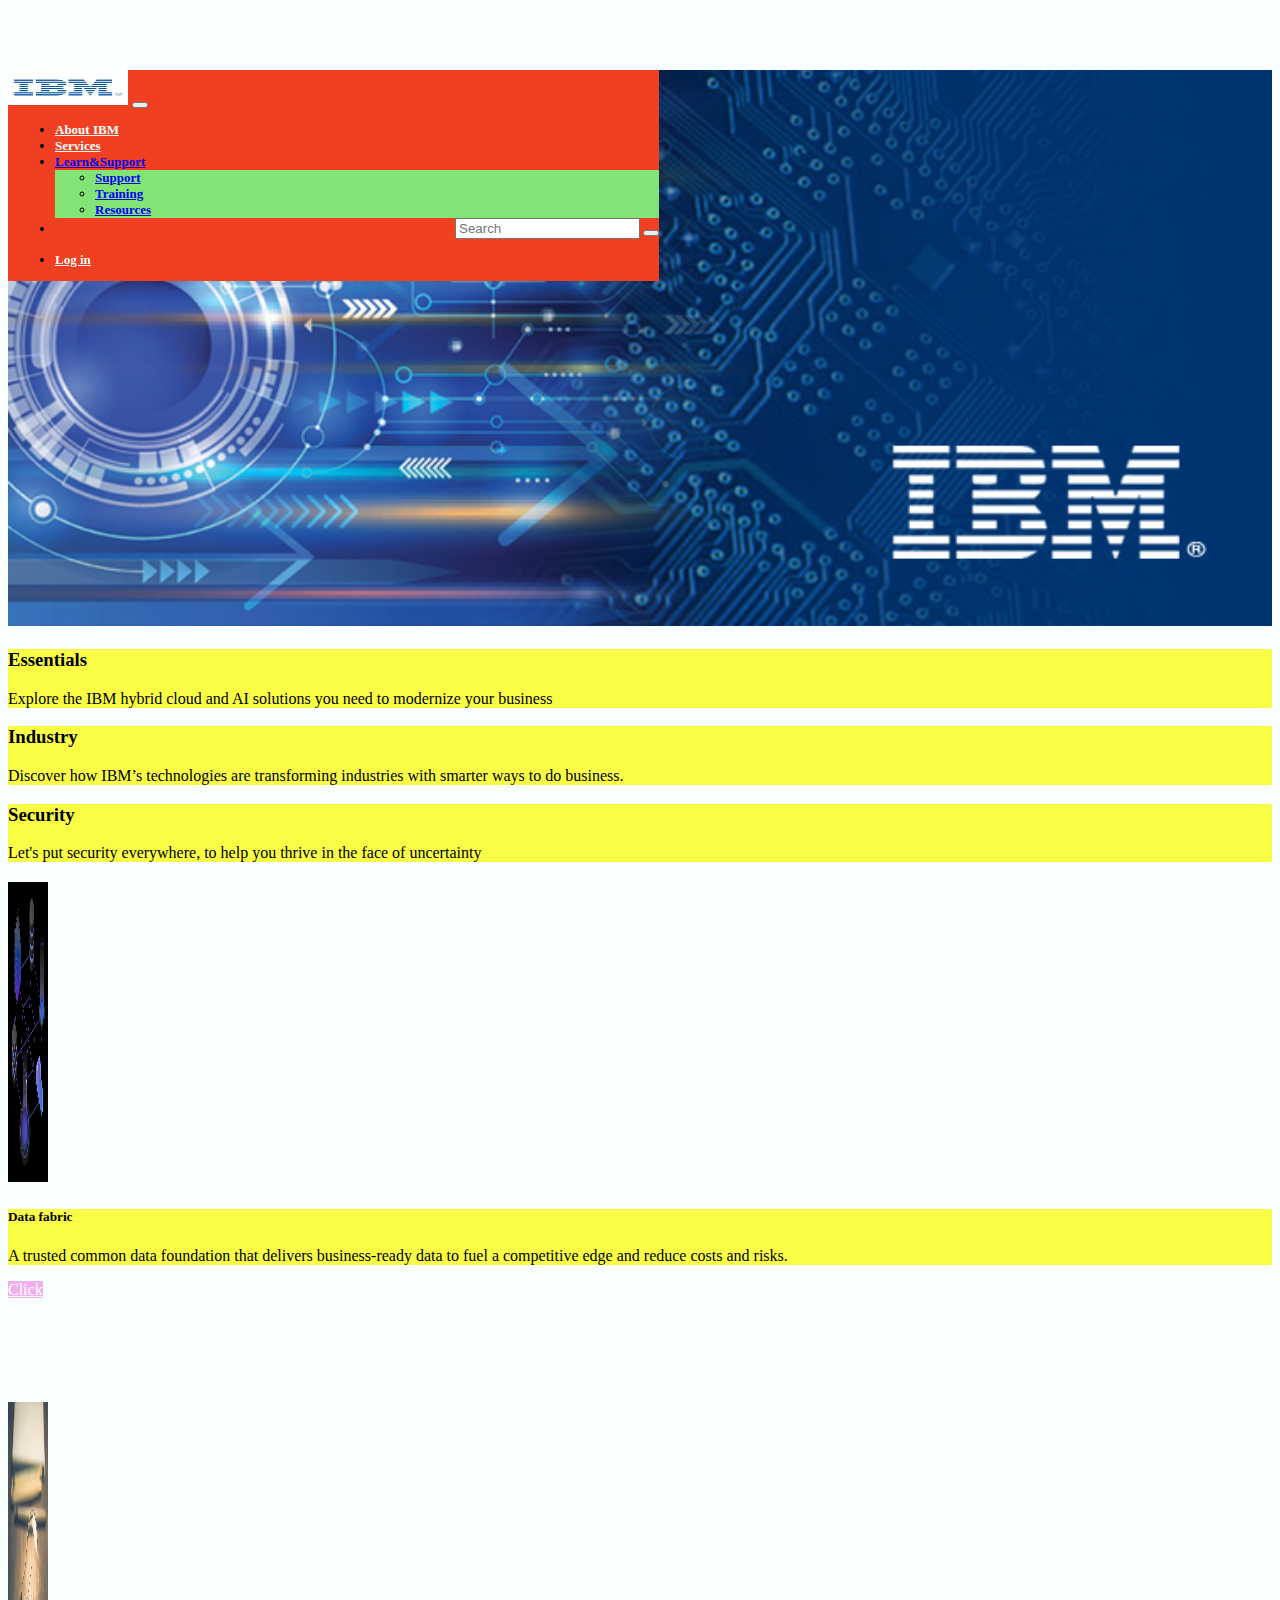
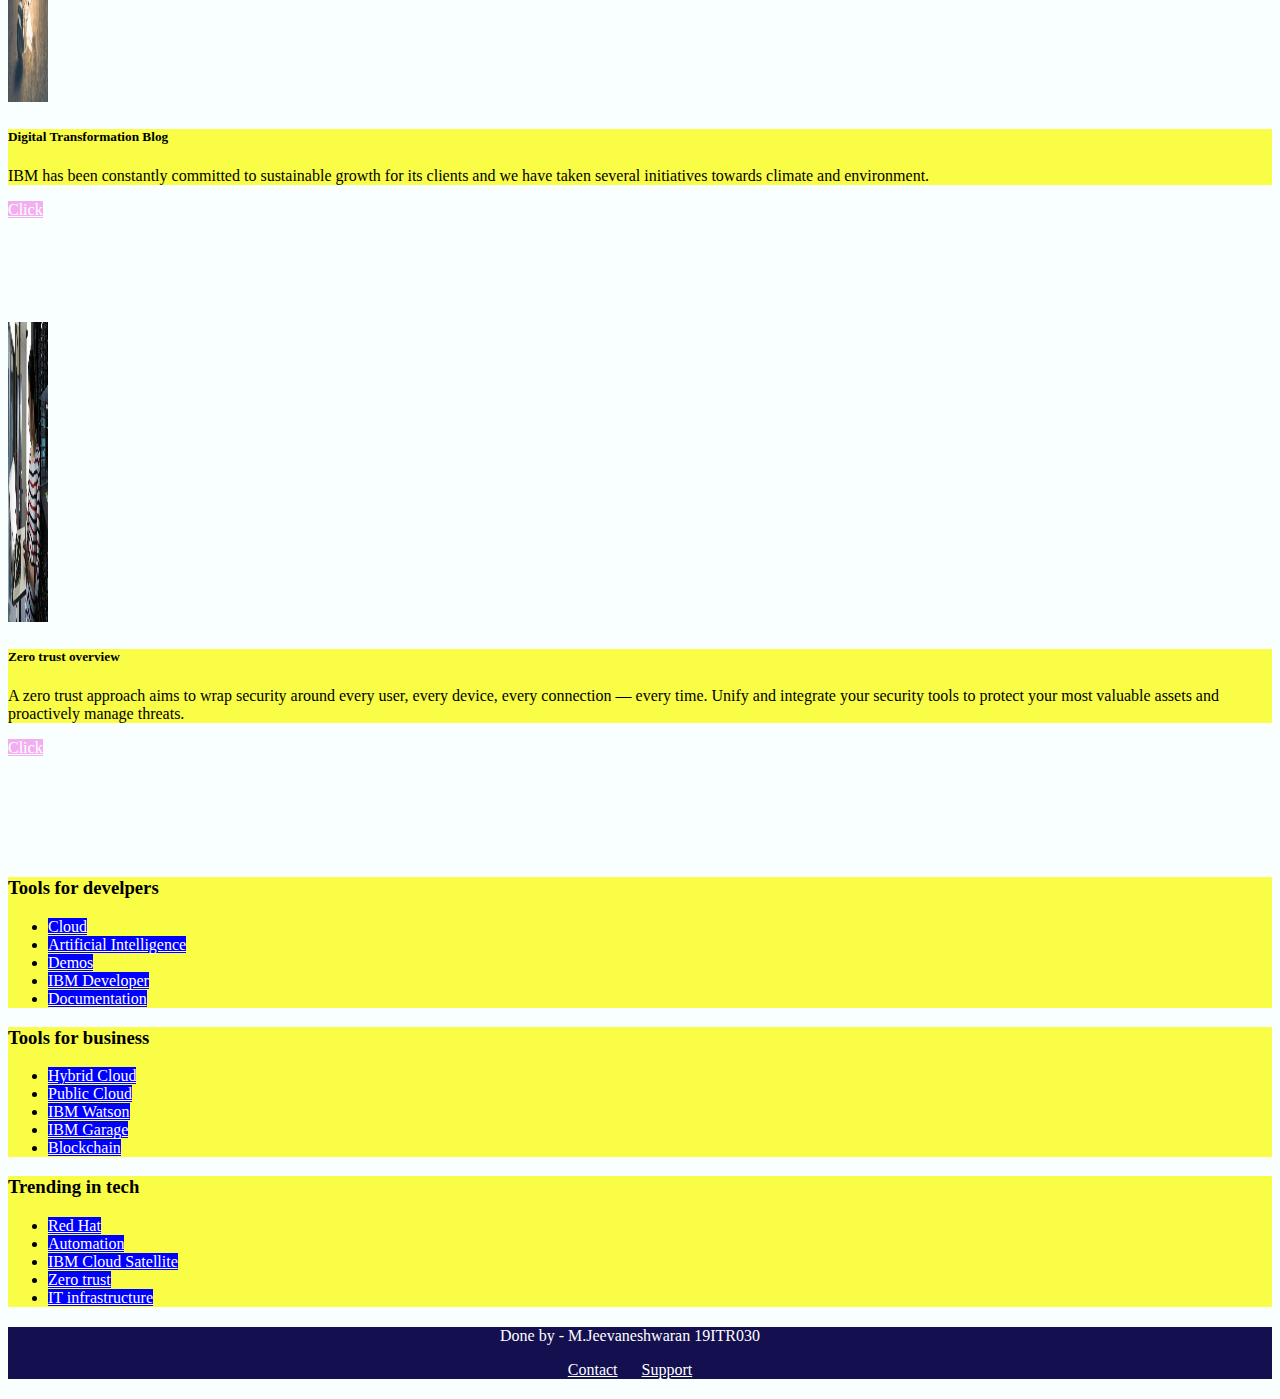
<file: index.html>
<!doctype html>
<html lang="en">
  <head>
    <meta charset="utf-8">
    <meta name="viewport" content="width=device-width, initial-scale=1">
    <link rel="stylesheet" href="https://use.fontawesome.com/releases/v5.7.0/css/all.css" integrity="sha384-lZN37f5QGtY3VHgisS14W3ExzMWZxybE1SJSEsQp9S+oqd12jhcu+A56Ebc1zFSJ" crossorigin="anonymous">
    <link href="https://cdn.jsdelivr.net/npm/bootstrap@5.1.0/dist/css/bootstrap.min.css" rel="stylesheet" integrity="sha384-KyZXEAg3QhqLMpG8r+8fhAXLRk2vvoC2f3B09zVXn8CA5QIVfZOJ3BCsw2P0p/We" crossorigin="anonymous">
    <script src="https://cdn.jsdelivr.net/npm/@popperjs/core@2.9.3/dist/umd/popper.min.js" integrity="sha384-eMNCOe7tC1doHpGoWe/6oMVemdAVTMs2xqW4mwXrXsW0L84Iytr2wi5v2QjrP/xp" crossorigin="anonymous"></script>
    <script src="https://cdn.jsdelivr.net/npm/bootstrap@5.1.0/dist/js/bootstrap.min.js" integrity="sha384-cn7l7gDp0eyniUwwAZgrzD06kc/tftFf19TOAs2zVinnD/C7E91j9yyk5//jjpt/" crossorigin="anonymous"></script>
    <script src="https://ajax.googleapis.com/ajax/libs/jquery/3.5.1/jquery.min.js"></script>
    <script src="https://cdnjs.cloudflare.com/ajax/libs/popper.js/1.16.0/umd/popper.min.js"></script>
    <script src="https://maxcdn.bootstrapcdn.com/bootstrap/4.3.1/js/bootstrap.min.js"></script>
    <link rel="stylesheet" href="mysty.css">
    <title>IBM</title>
  </head>
  <body>
    <nav  id="navbar_top" class="navbar navbar-expand-lg navbar-dark fixed-top" style="background-color: #f14021;">
      <div class="container-fluid">
        <a class="navbar-brand" href="./index.html"><img src="IBM-logo1.jpg" height="35px" width="120px"></a>
        <button class="navbar-toggler" data-bs-toggle="collapse" data-bs-target="#mynav">
          <span class="navbar-toggler-icon"></span>
        </button>
        <div class="collapse navbar-collapse "  id="mynav">
          <ul class="navbar-nav" id="navitem">
            <li class="nav-item"><a href="./About.html" class="nav-link " style="color: white;">About IBM</a></li>
            <li class="nav-item"><a href="./services.html" class="nav-link " style="color: white;" >Services</a></li>
            <li class="nav-item dropdown">
                <a href="#drop" class="nav-link active dropdown-toggle" data-bs-toggle="dropdown" >
                  Learn&Support
                </a>
                <ul class="dropdown-menu" id="drop">
                  <li ><a class="dropdown-item" href="#" >Support</a></li>
                  <li><a class="dropdown-item" href="#">Training</a></li>
                  <li><a class="dropdown-item" href="#">Resources</a></li>
                </ul>
            </li>  
            <li class="nav-item  " >
                <div style="margin-left: 400px; ">
                    <div class="input-group" >
                        <input id="searchbar" type="search" placeholder="Search " class="form-control">
                        <button id="searchbarbtn" class="input-group-text" ><i class="fas fa-search"></i></button>
                </div>
                </div>
            </li>
          </ul>
          <ul class="navbar-nav ms-auto"  id="mynav">
            <li class="nav-item"><a href="./account.html" class="nav-link" style="color: white;">Log in   <i class="fas fa-user-circle"></i></a></li>
        </ul>
        </div>
      </div>
    </nav>
    <div class="container-fluid" >
        <div class="row" id="bodycontainer">
          <div class="col-md-12">
            <img src="ibm-banner.png" style="width: 100%; height:90%;">
          </div>
        </div>
    </div>
    <div class="row">
        <div class="col-md-4 ">
          <div class="row">
            <div class="col-md-1"></div>
            <div class="col-md-11">
              <div class="card float-end">
                <div class="card-body">
                  <div>
                    <h3 class="card-title">Essentials</h3>
                    <p class="card-text">Explore the IBM hybrid cloud and AI solutions you need to modernize your business</p>
                  </div>
                </div>
              </div>
            </div>
          </div>
        </div>
        <div class="col-md-4 ">
          <div class="row">
            <div class="col-md-11">
              <div class="card float-end">
                <div class="card-body">
                  <div>
                    <h3 class="card-title">Industry</h3>
                    <p class="card-text">Discover how IBM’s technologies are transforming industries with smarter ways to do business.</p>
                  </div>
                </div>
              </div>
            </div>
          </div>
        </div>
        <div class="col-md-4 ">
            <div class="row">
              <div class="col-md-11">
                <div class="card float-end">
                  <div class="card-body">
                    <div>
                      <h3 class="card-title">Security</h3>
                      <p class="card-text">Let's put security everywhere, to help you thrive in the face of uncertainty</p>
                    </div>
                  </div>
                </div>
              </div>
            </div>
          </div>
    </div>
    <div class="row" id="row1">
        <div class="col-md-4">
          <div class="card" >
            <img src="data-fabric-26047 (1).webp" height="300px" width="40px" alt="" class="card-img-top">
            <div class="card-body">
              <h5 class="card-title">Data fabric</h5>
              <p class="card-text">A trusted common data foundation that delivers business-ready data to fuel a competitive edge and reduce costs and risks.</p>
            </div>
            <a href="#" class="btn">Click</a>
          </div>
        </div>
        <div class="col-md-4">
          <div class="card">
            <img src="Small-910de417-9d10-4789-ac356a0e1f0dbe89 (1).webp" height="300px" width="40px" alt="" class="card-img-top">
            <div class="card-body">
              <h5 class="card-title">Digital Transformation Blog</h5>
              <p class="card-text">IBM has been constantly committed to sustainable growth for its clients and we have taken several initiatives towards climate and environment.</p>
            </div>
            <a href="#" class="btn">Click</a>
          </div>
        </div>
        <div class="col-md-4">
          <div class="card">
            <img src="Original-03b3deb7-3a4c-43a3-881a57d6decf8e68.webp" height="300px" width="40px" alt="" class="card-img-top">
            <div class="card-body">
              <h5 class="card-title">Zero trust overview</h5>
              <p class="card-text">A zero trust approach aims to wrap security around every user, every device, every connection — every time. Unify and integrate your security tools to protect your most valuable assets and proactively manage threats.</p>
            </div>
            <a href="#" class="btn">Click</a>
          </div>
        </div>
      </div><br><br>
      <div class="row">
        <div class="col-md-4 ">
          <div class="row">
            <div class="col-md-1"></div>
            <div class="col-md-11">
              <div class="card float-end">
                <div class="card-body">
                  <div>
                    <h3 class="card-title">Tools for develpers</h3>
                    <p class="card-text"><ul>
                        <li><a href=""style="background-color:blue">Cloud</a>
                         </li>
                        <li><a href=""style="background-color:blue">Artificial Intelligence</a> 
                         </li>
                        <li> <a href=""style="background-color:blue">Demos</a> </li>
                        <li> <a href=""style="background-color:blue">IBM Developer</a> </li>
                        <li> <a href=""style="background-color:blue">Documentation</a> </li>
                      </ul></p>
                  </div>
                </div>
              </div>
            </div>
          </div>
        </div>
        <div class="col-md-4 ">
          <div class="row">
            <div class="col-md-11">
              <div class="card float-end">
                <div class="card-body">
                  <div>
                    <h3 class="card-title">Tools for business</h3>
                    <p class="card-text"><ul>
     
                        <li><a href=""style="background-color:blue">Hybrid Cloud</a> </li>
                        <li><a href=""style="background-color:blue">Public Cloud</a></li>
                        <li><a href=""style="background-color:blue">IBM Watson</a></li>
                        <li> <a href=""style="background-color:blue">IBM Garage</a> </li>
                        <li> <a href=""style="background-color:blue">Blockchain</a> </li>
                      </ul></p>
                  </div>
                </div>
              </div>
            </div>
          </div>
        </div>
        <div class="col-md-4 ">
            <div class="row">
              <div class="col-md-11">
                <div class="card float-end">
                  <div class="card-body">
                    <div>
                      <h3 class="card-title">Trending in tech</h3>
                      <p class="card-text"><ul>
                        <li>
                          <a href=""style="background-color:blue">Red Hat</a></li>
                        <li><a href=""style="background-color:blue">Automation</a>  </li>
                        <li> <a href="" style="background-color:blue">IBM Cloud Satellite</a></li>
                        <li> <a href=""style="background-color:blue">Zero trust</a> </li>
                        <li> <a href=""style="background-color:blue">IT infrastructure</a> </li>
                      </ul></p>
                    </div>
                  </div>
                </div>
              </div>
            </div>
          </div>
    </div>
    <footer>
        <div class="container-fluid" id="foot">
          <div class="row">
            <div class="col-md-12" style="margin-bottom: 20px; margin-top: 20px;">
              <p>Done by - M.Jeevaneshwaran 19ITR030</p>
              <a href="#">Contact</a>
              <a href="#">Support</a>
            </div>
          </div>
        </div>
      </footer>  
  </body>
</html>
</file>
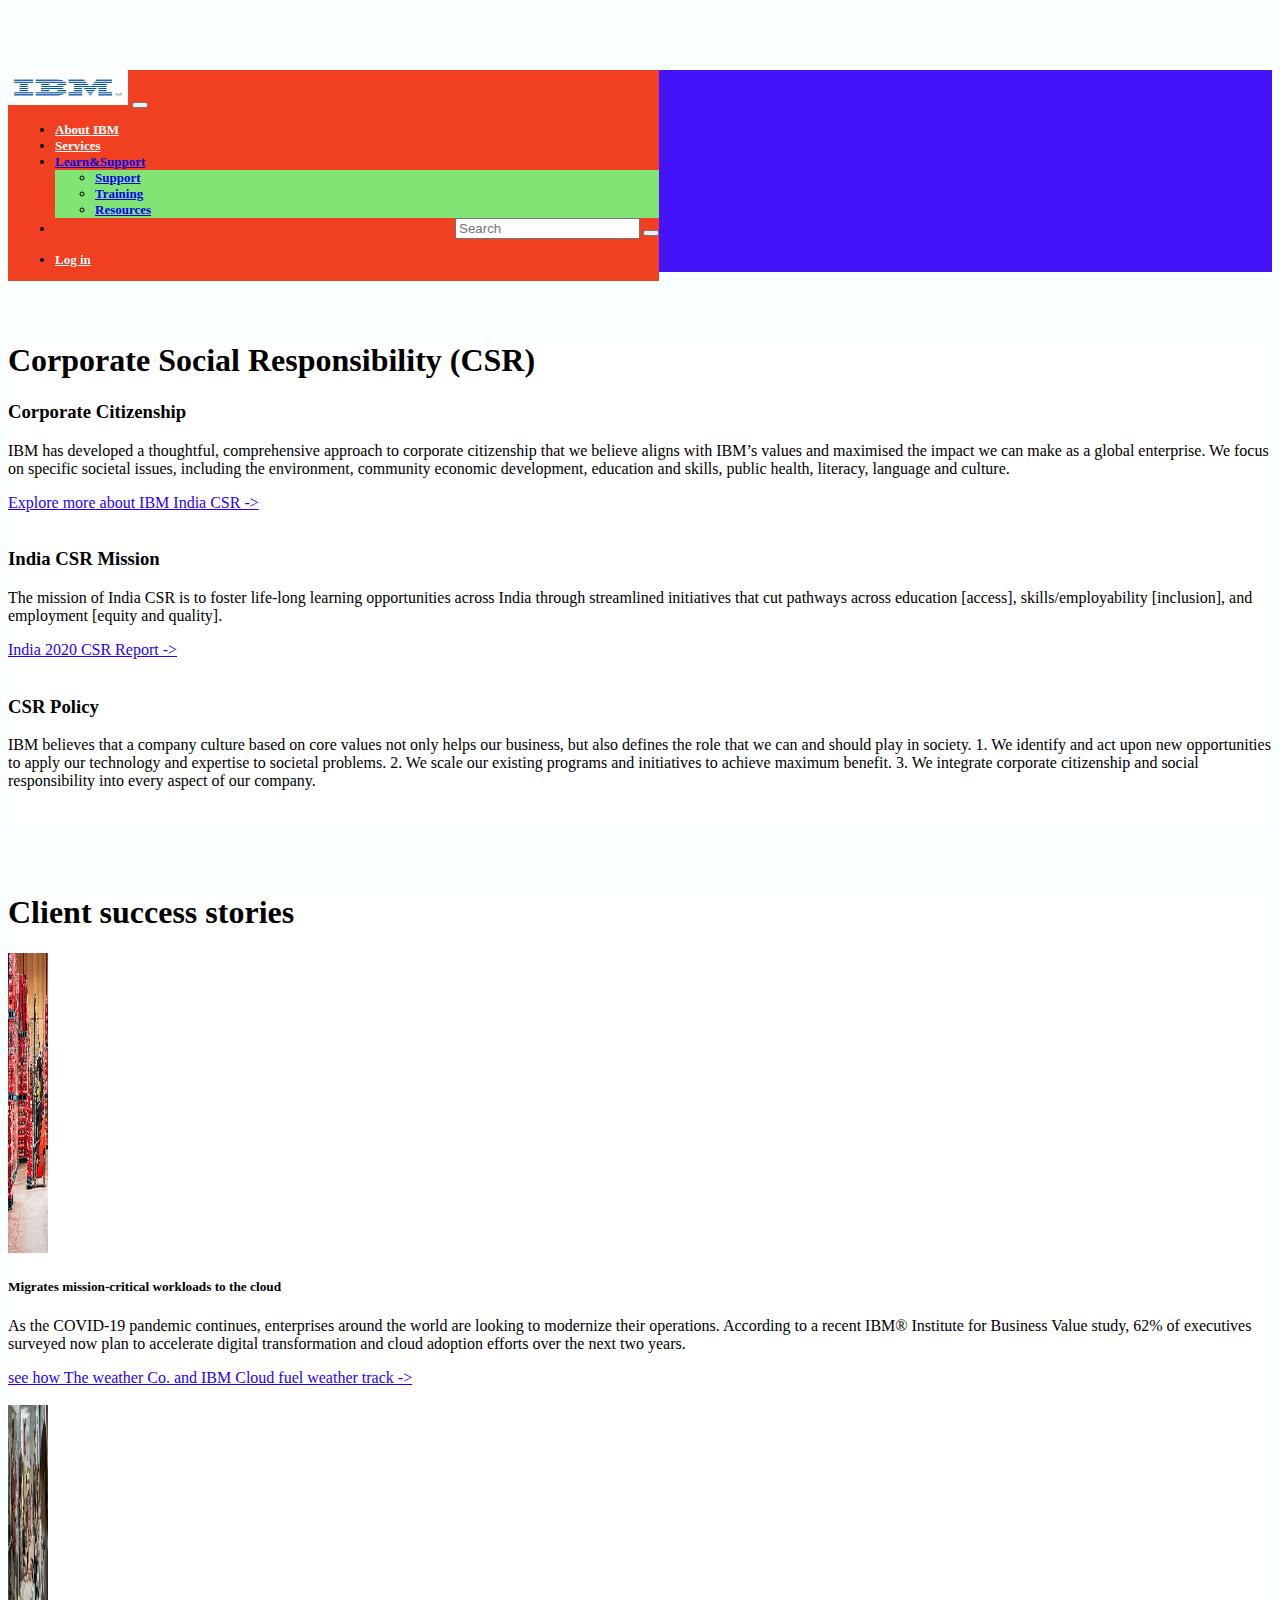
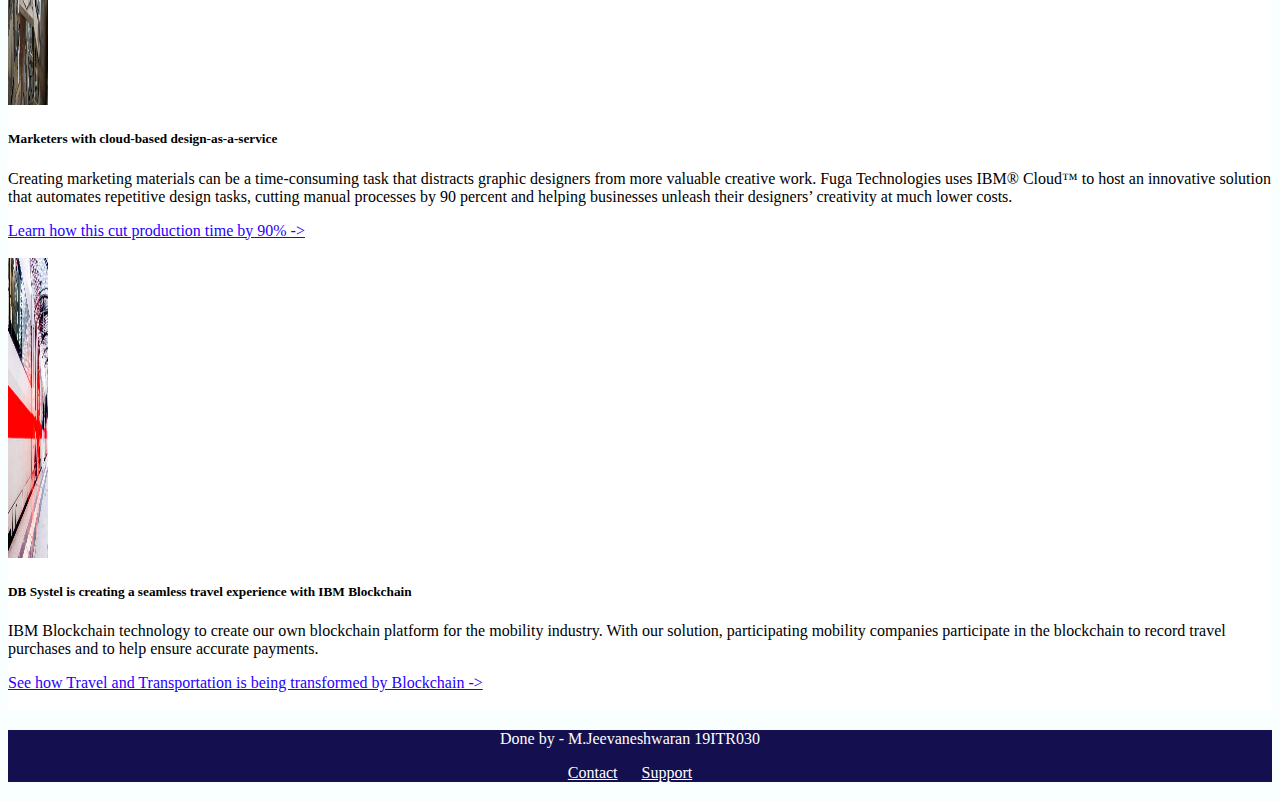
<file: About.html>
<!doctype html>
<html lang="en">
  <head>
    <meta charset="utf-8">
    <meta name="viewport" content="width=device-width, initial-scale=1">
    <link rel="stylesheet" href="https://use.fontawesome.com/releases/v5.7.0/css/all.css" integrity="sha384-lZN37f5QGtY3VHgisS14W3ExzMWZxybE1SJSEsQp9S+oqd12jhcu+A56Ebc1zFSJ" crossorigin="anonymous">
    <link href="https://cdn.jsdelivr.net/npm/bootstrap@5.1.0/dist/css/bootstrap.min.css" rel="stylesheet" integrity="sha384-KyZXEAg3QhqLMpG8r+8fhAXLRk2vvoC2f3B09zVXn8CA5QIVfZOJ3BCsw2P0p/We" crossorigin="anonymous">
    <script src="https://cdn.jsdelivr.net/npm/@popperjs/core@2.9.3/dist/umd/popper.min.js" integrity="sha384-eMNCOe7tC1doHpGoWe/6oMVemdAVTMs2xqW4mwXrXsW0L84Iytr2wi5v2QjrP/xp" crossorigin="anonymous"></script>
    <script src="https://cdn.jsdelivr.net/npm/bootstrap@5.1.0/dist/js/bootstrap.min.js" integrity="sha384-cn7l7gDp0eyniUwwAZgrzD06kc/tftFf19TOAs2zVinnD/C7E91j9yyk5//jjpt/" crossorigin="anonymous"></script>
    <script src="https://ajax.googleapis.com/ajax/libs/jquery/3.5.1/jquery.min.js"></script>
    <script src="https://cdnjs.cloudflare.com/ajax/libs/popper.js/1.16.0/umd/popper.min.js"></script>
    <script src="https://maxcdn.bootstrapcdn.com/bootstrap/4.3.1/js/bootstrap.min.js"></script>
    <link rel="stylesheet" href="mysty.css">
    <title>IBM</title>
  </head>
  <body>
    <nav  id="navbar_top" class="navbar navbar-expand-lg navbar-dark fixed-top" style="background-color: #f14021;">
      <div class="container-fluid">
        <a class="navbar-brand" href="./index.html"><img src="IBM-logo1.jpg" height="35px" width="120px"></a>
        <button class="navbar-toggler" data-bs-toggle="collapse" data-bs-target="#mynav">
          <span class="navbar-toggler-icon"></span>
        </button>
        <div class="collapse navbar-collapse "  id="mynav">
          <ul class="navbar-nav" id="navitem">
            <li class="nav-item"><a href="./About.html" class="nav-link " style="color: white;">About IBM</a></li>
            <li class="nav-item"><a href="./services.html" class="nav-link " style="color: white;" >Services</a></li>
            <li class="nav-item dropdown">
                <a href="#drop" class="nav-link active dropdown-toggle" data-bs-toggle="dropdown" >
                  Learn&Support
                </a>
                <ul class="dropdown-menu" id="drop">
                  <li ><a class="dropdown-item" href="#" >Support</a></li>
                  <li><a class="dropdown-item" href="#">Training</a></li>
                  <li><a class="dropdown-item" href="#">Resources</a></li>
                </ul>
            </li>  
            <li class="nav-item  " >
                <div style="margin-left: 400px; ">
                    <div class="input-group" >
                        <input id="searchbar" type="search" placeholder="Search " class="form-control">
                        <button id="searchbarbtn" class="input-group-text" ><i class="fas fa-search"></i></button>
                </div>
                </div>
            </li>
          </ul>
          <ul class="navbar-nav ms-auto"  id="mynav">
            <li class="nav-item"><a href="./account.html" class="nav-link" style="color: white;">Log in   <i class="fas fa-user-circle"></i></a></li>
        </ul>
        </div>
      </div>
    </nav>
    <div >
        <div id="bodycontainer" class="container-fluid" style="background-color:#4513fa ; ">
          <div class="row">
            <div class="col-md-3">
                <h1>Scheme of Arrangement 2021</h1>
            </div>
            <div class="col-md-3">
              <div class="row">
                <a style="color: rgb(255, 255, 255);" href="#">Unsecured Creditors Meeting – Notice and Explanatory Statement -></a>
              </div>
              <br>
              <div class="row">
                <a style="color: rgb(255, 255, 255);" href="#">
                    Shareholders Meeting – Notice and Explanatory Statement -></a>
              </div>
            </div>
            <div class="col-md-3">
              <div class="row">
                <a style="color: rgb(255, 254, 254);" href="#">
                    Newspaper advertisements for notice of meetings -></a>
              </div>
              <br>
              <div class="row">
                <a style="color: rgb(255, 255, 255);" href="#">2nd motion petition advertisements - The Hindu & Udayavani -></a>
              </div>
            </div>
            <div class="col-md-3">
              <div class="row">
                <a style="color: rgb(255, 255, 255);" href="#">NCLT order sanctioning the demerger scheme -></a>
              </div>
              <br>
              
            </div>
          </div>
  
        </div>
        <div >
            <div id="bodycontainer" class="container-fluid" style="background-color:#ffffff ; ">
              <div class="row">
                <div class="col-md-3">
                    <h1>Corporate Social Responsibility (CSR)</h1>
                </div>
                <div class="col-md-3">
                  <div class="row">
                    <h3 style="color: rgb(0, 0, 0);">Corporate Citizenship</h3>
                    <p>IBM has developed a thoughtful, comprehensive approach to corporate citizenship that we believe aligns with IBM’s values and maximised the impact we can make as a global enterprise. We focus on specific societal issues, including the environment, community economic development, education and skills, public health, literacy, language and culture.</p>
                    <a style="color: rgb(38, 0, 255);" href="#">
                        Explore more about IBM India CSR  -></a>
                </div>
                  <br>
                </div>
                <div class="col-md-3">
                  <div class="row">
                    <h3 style="color: rgb(0, 0, 0);">India CSR Mission</h3>
                    <p>The mission of India CSR is to foster life-long learning opportunities across India through streamlined initiatives that cut pathways across education [access], skills/employability [inclusion], and employment [equity and quality].</p>
                    <a style="color: rgb(38, 0, 255);" href="#">
                        India 2020 CSR Report -></a>
                </div>
                  <br>
                </div>
                <div class="col-md-3">
                  <div class="row">
                    <h3 style="color: rgb(0, 0, 0);">CSR Policy</h3>
                    <p>IBM believes that a company culture based on core values not only helps our business, but also defines the role that we can and should play in society.
                        1. We identify and act upon new opportunities to apply our technology and expertise to societal problems.
                        2. We scale our existing programs and initiatives to achieve maximum benefit.
                        3. We integrate corporate citizenship and social responsibility into every aspect of our company.</p>
                  </div>
                  <br>
                  
                </div>
            </div>
      
        </div>
        <div >
            <div id="bodycontainer" class="container-fluid" style="background-color:#ffffff ; ">
                <div class="row">
                    <div class="col-md-3">
                        <h1>Client success stories</h1>
                    </div>
                    <div class="col-md-3">
                      <div class="row">
                        <img src="hybrid-cloud-coke-cs.jpg" height="300px" width="40px" alt="">
                        <h5 style="color: rgb(0, 0, 0);">Migrates mission-critical workloads to the cloud</h5>
                        <p>As the COVID-19 pandemic continues, enterprises around the world are looking to modernize their operations. According to a recent IBM® Institute for Business Value study, 62% of executives surveyed now plan to accelerate digital transformation and cloud adoption efforts over the next two years.</p>
                        <a style="color: rgb(38, 0, 255);" href="#">
                             see how The weather Co. and IBM Cloud fuel weather track -></a>
                    </div>
                      <br>
                    </div>
                    <div class="col-md-3">
                      <div class="row">
                        <img src="Fuga.webp" height="300px" width="40px" alt="">
                        <h5 style="color: rgb(0, 0, 0);">Marketers with cloud-based design-as-a-service</h5>
                        <p>Creating marketing materials can be a time-consuming task that distracts graphic designers from more valuable creative work. Fuga Technologies uses IBM® Cloud™ to host an innovative solution that automates repetitive design tasks, cutting manual processes by 90 percent and helping businesses unleash their designers’ creativity at much lower costs.</p>
                        <a style="color: rgb(38, 0, 255);" href="#">
                            Learn how this cut production time by 90% -></a>
                    </div>
                      <br>
                    </div>
                    <div class="col-md-3">
                      <div class="row">
                        <img src="db-systel.webp" height="300px" width="40px" alt="">
                        <h5 style="color: rgb(0, 0, 0);">DB Systel is creating a seamless travel experience with IBM Blockchain</h5>
                        <p> IBM Blockchain technology to create our own blockchain platform for the mobility industry. With our solution, participating mobility companies participate in the blockchain to record travel purchases and to help ensure accurate payments.</p>
                        <a style="color: rgb(38, 0, 255);" href="#">
                            See how Travel and Transportation is being transformed by Blockchain -></a>
                      </div>
                      <br>
                      
                    </div>
                </div>
          
            </div>
    <footer>
        <div class="container-fluid" id="foot">
          <div class="row">
            <div class="col-md-12" style="margin-bottom: 20px; margin-top: 20px;">
              <p>Done by - M.Jeevaneshwaran 19ITR030</p>
              <a href="#">Contact</a>
              <a href="#">Support</a>
            </div>
          </div>
        </div>
      </footer>  
  </body>
</html>
</file>
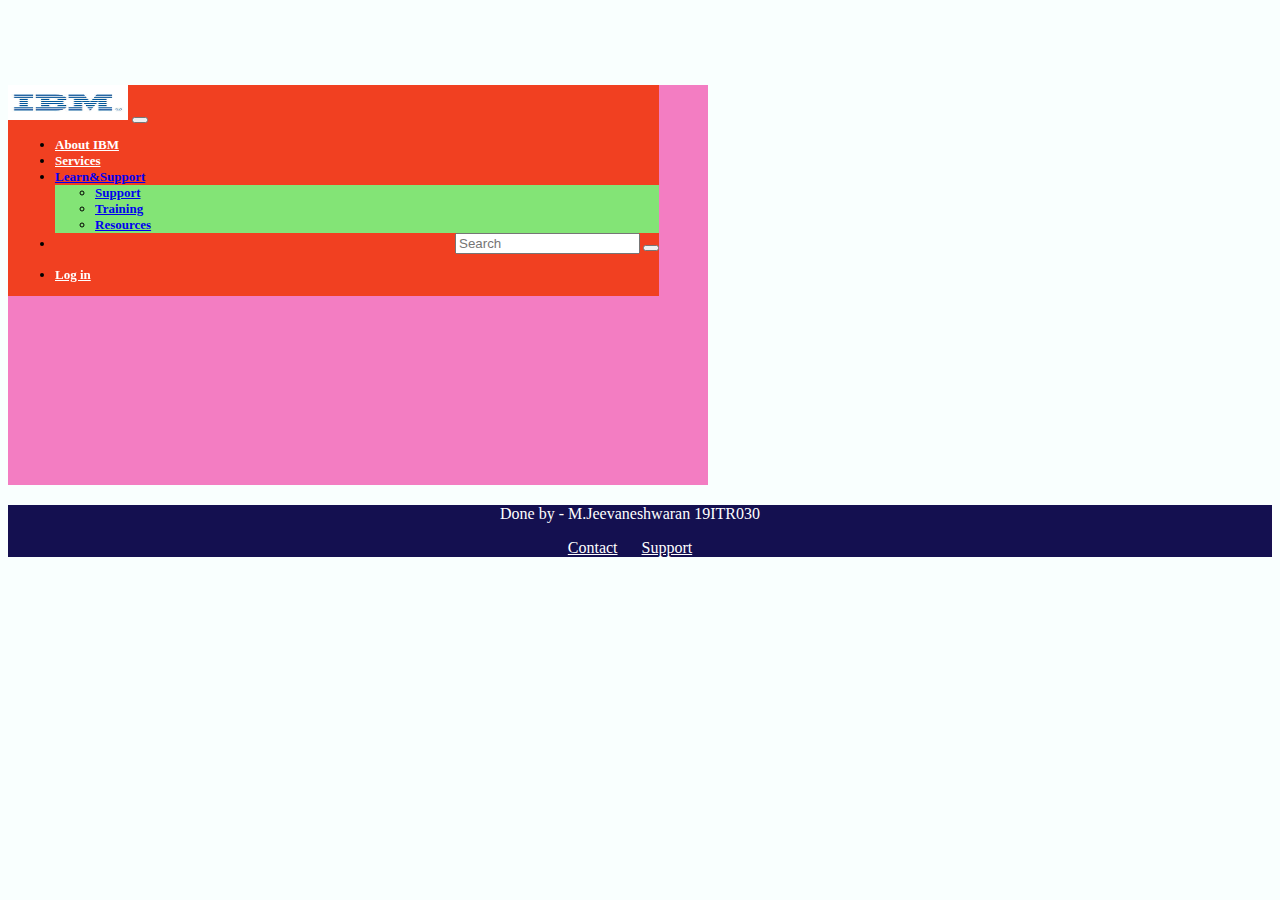
<file: account.html>
<!doctype html>
<html lang="en">
  <head>
    <meta charset="utf-8">
    <meta name="viewport" content="width=device-width, initial-scale=1">
    <link rel="stylesheet" href="https://use.fontawesome.com/releases/v5.7.0/css/all.css" integrity="sha384-lZN37f5QGtY3VHgisS14W3ExzMWZxybE1SJSEsQp9S+oqd12jhcu+A56Ebc1zFSJ" crossorigin="anonymous">
    <link href="https://cdn.jsdelivr.net/npm/bootstrap@5.1.0/dist/css/bootstrap.min.css" rel="stylesheet" integrity="sha384-KyZXEAg3QhqLMpG8r+8fhAXLRk2vvoC2f3B09zVXn8CA5QIVfZOJ3BCsw2P0p/We" crossorigin="anonymous">
    <script src="https://cdn.jsdelivr.net/npm/@popperjs/core@2.9.3/dist/umd/popper.min.js" integrity="sha384-eMNCOe7tC1doHpGoWe/6oMVemdAVTMs2xqW4mwXrXsW0L84Iytr2wi5v2QjrP/xp" crossorigin="anonymous"></script>
    <script src="https://cdn.jsdelivr.net/npm/bootstrap@5.1.0/dist/js/bootstrap.min.js" integrity="sha384-cn7l7gDp0eyniUwwAZgrzD06kc/tftFf19TOAs2zVinnD/C7E91j9yyk5//jjpt/" crossorigin="anonymous"></script>
    <script src="https://ajax.googleapis.com/ajax/libs/jquery/3.5.1/jquery.min.js"></script>
    <script src="https://cdnjs.cloudflare.com/ajax/libs/popper.js/1.16.0/umd/popper.min.js"></script>
    <script src="https://maxcdn.bootstrapcdn.com/bootstrap/4.3.1/js/bootstrap.min.js"></script>
    <link rel="stylesheet" href="mysty.css">
    <title>IBM</title>
  </head>
  <body>
    <nav  id="navbar_top" class="navbar navbar-expand-lg navbar-dark fixed-top" style="background-color: #f14021;">
      <div class="container-fluid">
        <a class="navbar-brand" href="./index.html"><img src="IBM-logo1.jpg" height="35px" width="120px"></a>
        <button class="navbar-toggler" data-bs-toggle="collapse" data-bs-target="#mynav">
          <span class="navbar-toggler-icon"></span>
        </button>
        <div class="collapse navbar-collapse "  id="mynav">
          <ul class="navbar-nav" id="navitem">
            <li class="nav-item"><a href="./About.html" class="nav-link " style="color: white;">About IBM</a></li>
            <li class="nav-item"><a href="./services.html" class="nav-link " style="color: white;" >Services</a></li>
            <li class="nav-item dropdown">
                <a href="#drop" class="nav-link active dropdown-toggle" data-bs-toggle="dropdown" >
                  Learn&Support
                </a>
                <ul class="dropdown-menu" id="drop">
                  <li ><a class="dropdown-item" href="#" >Support</a></li>
                  <li><a class="dropdown-item" href="#">Training</a></li>
                  <li><a class="dropdown-item" href="#">Resources</a></li>
                </ul>
            </li>  
            <li class="nav-item  " >
                <div style="margin-left: 400px; ">
                    <div class="input-group" >
                        <input id="searchbar" type="search" placeholder="Search " class="form-control">
                        <button id="searchbarbtn" class="input-group-text" ><i class="fas fa-search"></i></button>
                </div>
                </div>
            </li>
          </ul>
          <ul class="navbar-nav ms-auto"  id="mynav">
            <li class="nav-item"><a href="./account.html" class="nav-link" style="color: white;">Log in   <i class="fas fa-user-circle"></i></a></li>
        </ul>
        </div>
      </div>
    </nav>
    <div class="container" style="margin-top: 85px;background-color:rgb(243, 125, 194) ; height: 400px; width: 700px; ">
        <div class="row">
            <div style="width: 40%; margin: 35px auto;">
                <h3>Log in</h3>
                <form>
                    <div class="mb-3">
                        <label for="Name" class="form-label">Username :</label>
                        <div class="col-md-12">
                            <input type="name" class="form-control">
                        </div>
                    </div>
                    <div class="mb-4">
                        <label for="Name" class="form-label">Password :</label>
                        <div class="col-md-12">
                            <input type="password" class="form-control">
                        </div>
                    </div>
                    <div class="mb-3">
                        <button style="width: 256px;" class="btn btn-success">Submit</button>
                    </div>
                    <p>New Here?<a href="#">SignIn</a></p>
                    <p>Forgot pasword?<a href="#">Recover</a></p>
                </form>
            </div>
        </div>
    </div>
    <footer>
        <div class="container-fluid" id="foot">
          <div class="row">
            <div class="col-md-12" style="margin-bottom: 20px; margin-top: 20px;">
              <p>Done by - M.Jeevaneshwaran 19ITR030</p>
              <a href="#">Contact</a>
              <a href="#">Support</a>
            </div>
          </div>
        </div>
      </footer>  
  </body>
</html>
</file>
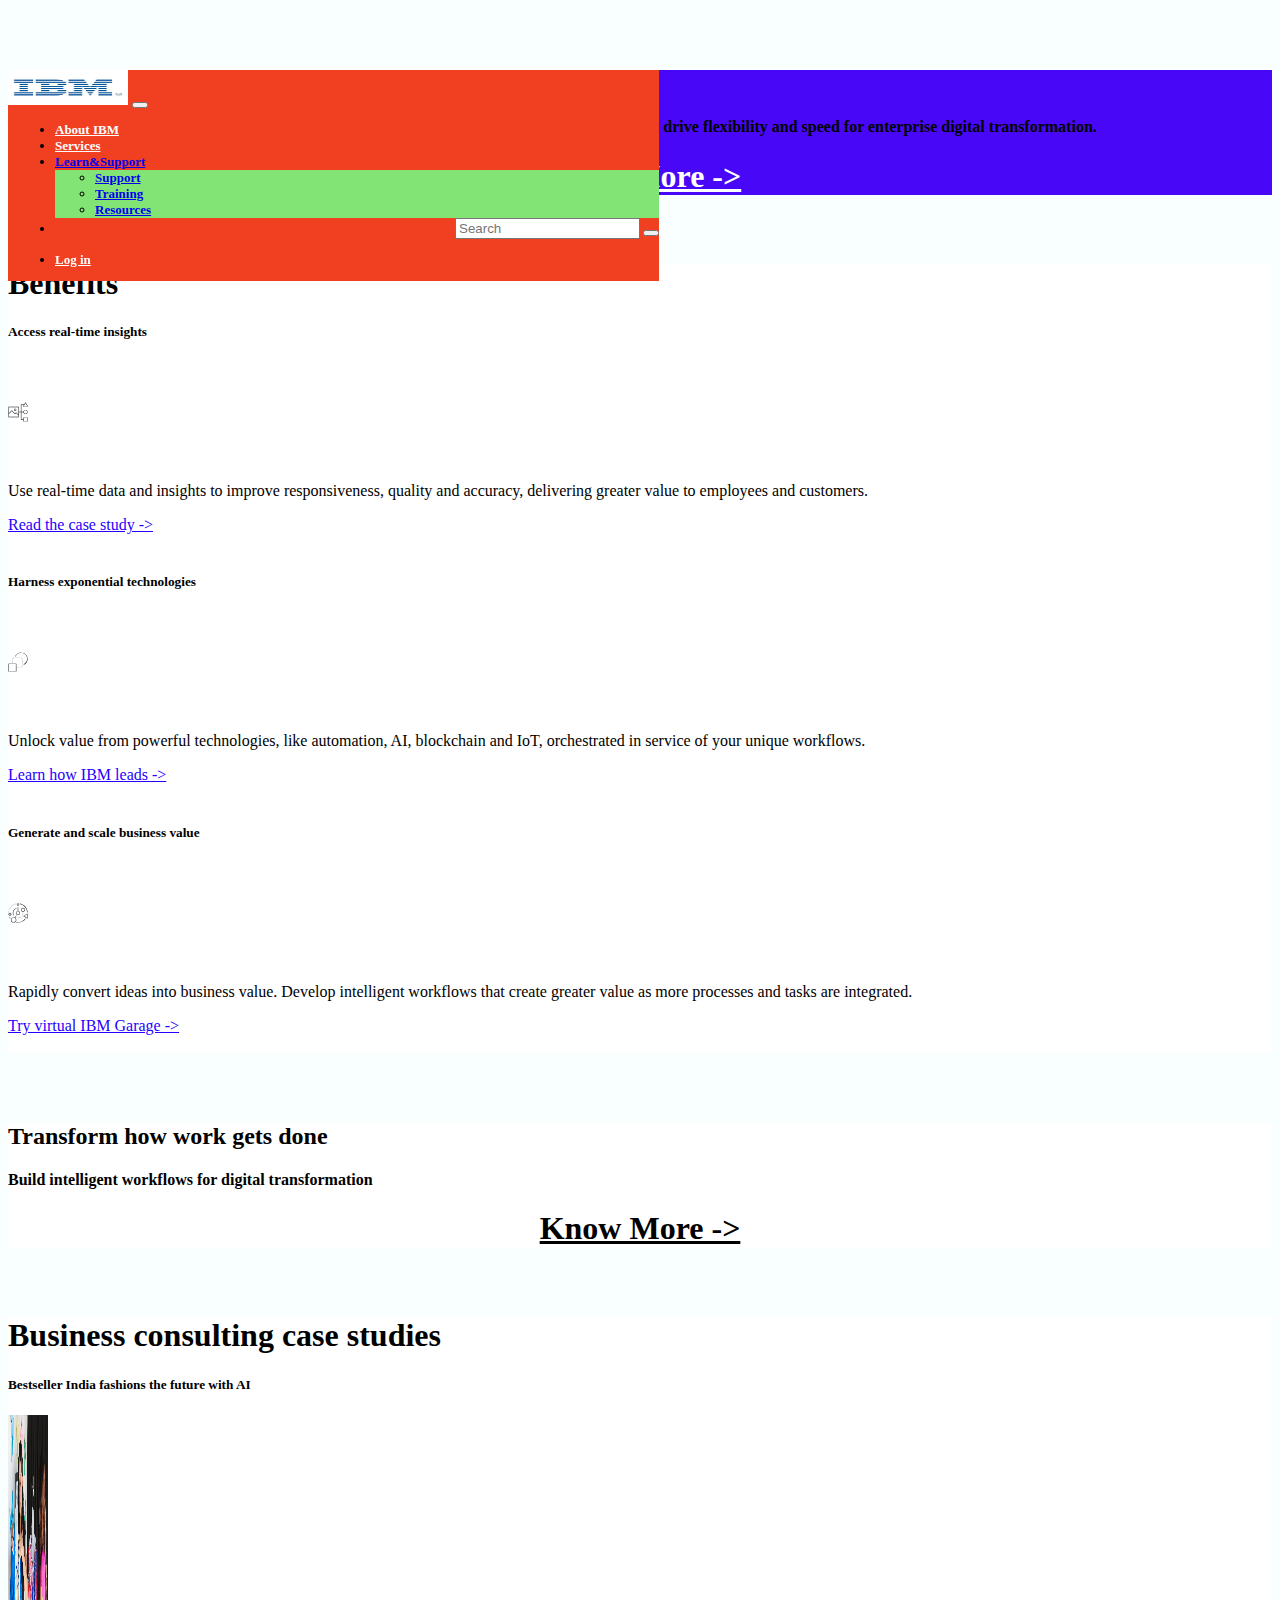
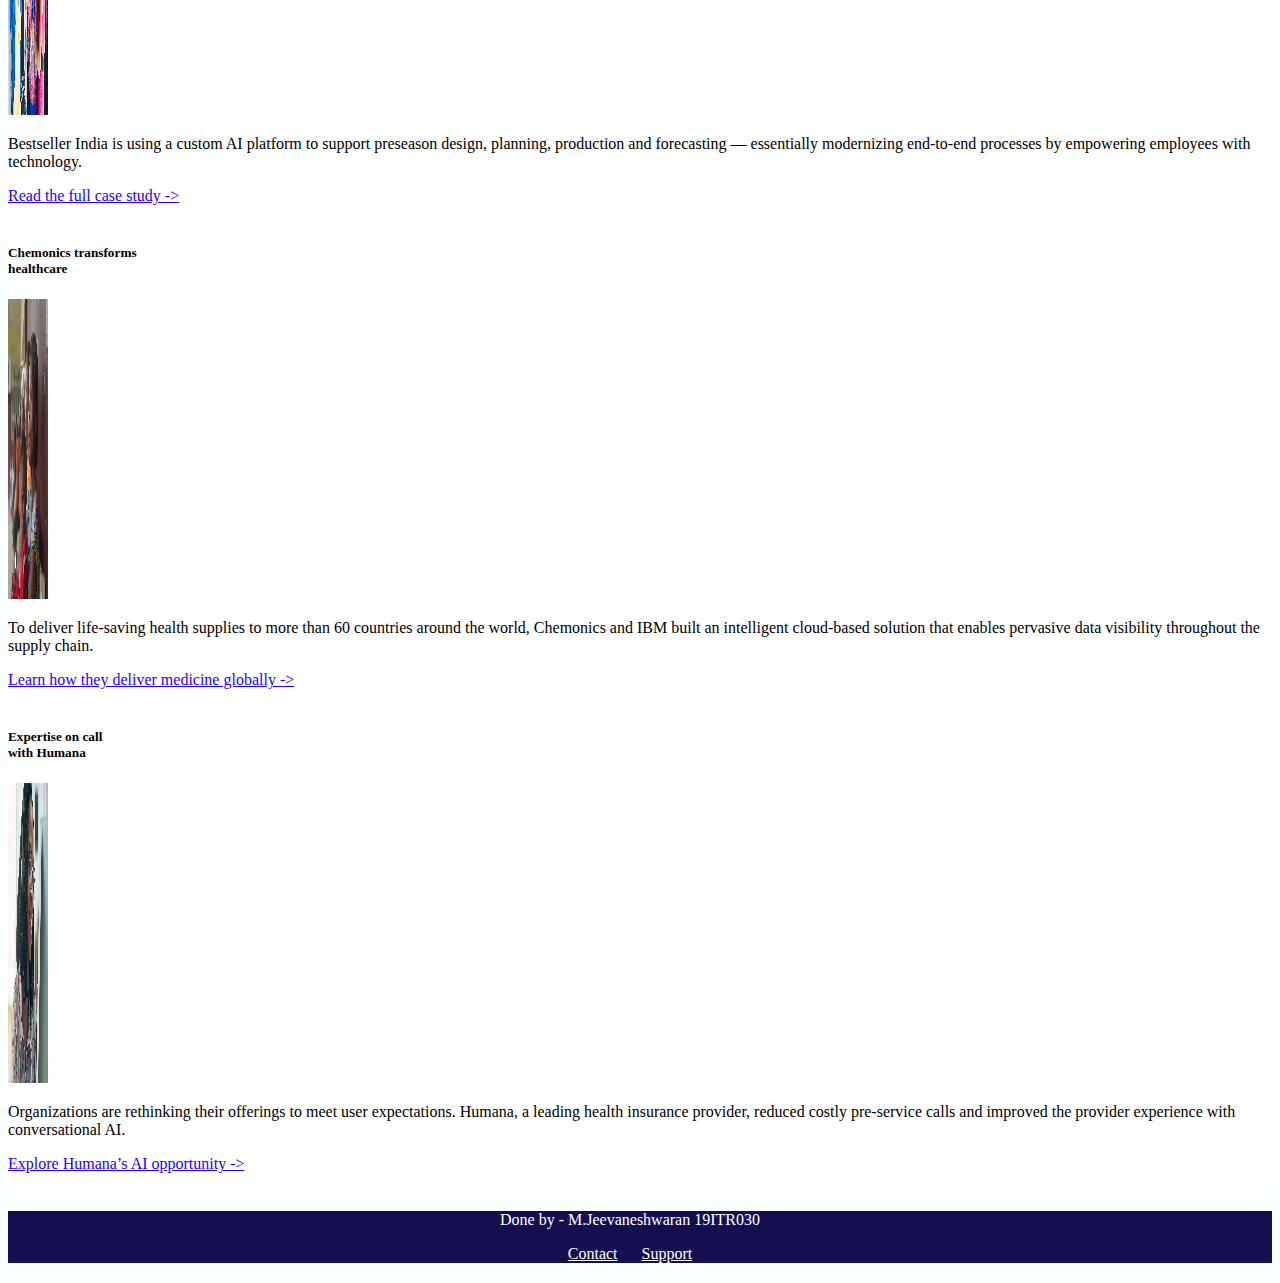
<file: services.html>
<!doctype html>
<html lang="en">
  <head>
    <meta charset="utf-8">
    <meta name="viewport" content="width=device-width, initial-scale=1">
    <link rel="stylesheet" href="https://use.fontawesome.com/releases/v5.7.0/css/all.css" integrity="sha384-lZN37f5QGtY3VHgisS14W3ExzMWZxybE1SJSEsQp9S+oqd12jhcu+A56Ebc1zFSJ" crossorigin="anonymous">
    <link href="https://cdn.jsdelivr.net/npm/bootstrap@5.1.0/dist/css/bootstrap.min.css" rel="stylesheet" integrity="sha384-KyZXEAg3QhqLMpG8r+8fhAXLRk2vvoC2f3B09zVXn8CA5QIVfZOJ3BCsw2P0p/We" crossorigin="anonymous">
    <script src="https://cdn.jsdelivr.net/npm/@popperjs/core@2.9.3/dist/umd/popper.min.js" integrity="sha384-eMNCOe7tC1doHpGoWe/6oMVemdAVTMs2xqW4mwXrXsW0L84Iytr2wi5v2QjrP/xp" crossorigin="anonymous"></script>
    <script src="https://cdn.jsdelivr.net/npm/bootstrap@5.1.0/dist/js/bootstrap.min.js" integrity="sha384-cn7l7gDp0eyniUwwAZgrzD06kc/tftFf19TOAs2zVinnD/C7E91j9yyk5//jjpt/" crossorigin="anonymous"></script>
    <script src="https://ajax.googleapis.com/ajax/libs/jquery/3.5.1/jquery.min.js"></script>
    <script src="https://cdnjs.cloudflare.com/ajax/libs/popper.js/1.16.0/umd/popper.min.js"></script>
    <script src="https://maxcdn.bootstrapcdn.com/bootstrap/4.3.1/js/bootstrap.min.js"></script>
    <link rel="stylesheet" href="mysty.css">
    <title>IBM</title>
  </head>
  <body>
    <nav  id="navbar_top" class="navbar navbar-expand-lg navbar-dark fixed-top" style="background-color: #f14021;">
      <div class="container-fluid">
        <a class="navbar-brand" href="./index.html"><img src="IBM-logo1.jpg" height="35px" width="120px"></a>
        <button class="navbar-toggler" data-bs-toggle="collapse" data-bs-target="#mynav">
          <span class="navbar-toggler-icon"></span>
        </button>
        <div class="collapse navbar-collapse "  id="mynav">
          <ul class="navbar-nav" id="navitem">
            <li class="nav-item"><a href="./About.html" class="nav-link " style="color: white;">About IBM</a></li>
            <li class="nav-item"><a href="./services.html" class="nav-link " style="color: white;" >Services</a></li>
            <li class="nav-item dropdown">
                <a href="#drop" class="nav-link active dropdown-toggle" data-bs-toggle="dropdown" >
                  Learn&Support
                </a>
                <ul class="dropdown-menu" id="drop">
                  <li ><a class="dropdown-item" href="#" >Support</a></li>
                  <li><a class="dropdown-item" href="#">Training</a></li>
                  <li><a class="dropdown-item" href="#">Resources</a></li>
                </ul>
            </li>  
            <li class="nav-item  " >
                <div style="margin-left: 400px; ">
                    <div class="input-group" >
                        <input id="searchbar" type="search" placeholder="Search " class="form-control">
                        <button id="searchbarbtn" class="input-group-text" ><i class="fas fa-search"></i></button>
                </div>
                </div>
            </li>
          </ul>
          <ul class="navbar-nav ms-auto"  id="mynav">
            <li class="nav-item"><a href="./account.html" class="nav-link" style="color: white;">Log in   <i class="fas fa-user-circle"></i></a></li>
        </ul>
        </div>
      </div>
    </nav>
    <div >
        <div id="bodycontainer" class="container-fluid" style="background-color:#4808f7 ; ">
          <div class="row">
            <div class="col-md-6">
                <h2>Celonis, IBM and Red Hat form global partnership</h2>
                <h4>This new partnership joins execution management with an open, hybrid cloud approach to help drive flexibility and speed for enterprise digital transformation.</h4>
            </div>
            <div class="col-md-6">
              <div class="row">
                <a style="color: rgb(255, 255, 255); text-align: center;" href="#">
                   <h1>Learn More  -></h1></a>
                </div>
            </div>
          </div>
        </div>
    </div>
    <div >
        <div id="bodycontainer" class="container-fluid" style="background-color:#ffffff ; ">
            <div class="row">
                <div class="col-md-3">
                    <h1>Benefits</h1>
                </div>
                <div class="col-md-3">
                  <div class="row">
                    <h5 style="color: rgb(0, 0, 0);">Access real-time insights</h5>
                    <img src="benefits-3.svg" height="100px" width="20px" alt="">
                    <p>Use real-time data and insights to improve responsiveness, quality and accuracy, delivering greater value to employees and customers.</p>
                    <a style="color: rgb(38, 0, 255);" href="#">
                        Read the case study  -></a>
                </div>
                  <br>
                </div>
                <div class="col-md-3">
                  <div class="row">
                    <h5 style="color: rgb(0, 0, 0);">Harness exponential technologies</h5>
                    <img src="benefits-2.svg" height="100px" width="20px" alt="">
                    <p>Unlock value from powerful technologies, like automation, AI, blockchain and IoT, orchestrated in service of your unique workflows.</p>
                    <a style="color: rgb(38, 0, 255);" href="#">
                        Learn how IBM leads  -></a>
                </div>
                  <br>
                </div>
                <div class="col-md-3">
                  <div class="row">
                    <h5 style="color: rgb(0, 0, 0);">Generate and scale business value</h5>
                    <img src="benefits-1.svg" height="100px" width="20px" alt="">
                    <p>Rapidly convert ideas into business value. Develop intelligent workflows that create greater value as more processes and tasks are integrated.</p>
                    <a style="color: rgb(38, 0, 255);" href="#">
                        Try virtual IBM Garage  -></a>
                   </div>
                  <br>
                </div>  
            </div>
        </div>
    </div>
    <div >
        <div id="bodycontainer" class="container-fluid" style="background-color:#ffffff ; ">
          <div class="row">
            <div class="col-md-6">
                <h2>Transform how work gets done</h2>
                <h4>Build intelligent workflows for digital transformation</h4>
            </div>
            <div class="col-md-6">
              <div class="row">
                <a style="color: rgb(0, 0, 0); text-align: center; " href="#">
                    <h1>Know More  -></h1></a>
                </div>
            </div>
          </div>
        </div>
    </div>
    <div >
        <div id="bodycontainer" class="container-fluid" style="background-color:#ffffff ; ">
            <div class="row">
                <div class="col-md-3">
                    <h1>Business consulting case studies</h1>
                </div>
                <div class="col-md-3">
                  <div class="row">
                    <h5 style="color: rgb(0, 0, 0);">Bestseller India fashions the future with AI</h5>
                    <img src="cs-card-1.webp" height="300px" width="40px" alt="">
                    <p>Bestseller India is using a custom AI platform to support preseason design, planning, production and forecasting — essentially modernizing end-to-end processes by empowering employees with technology.</p>
                    <a style="color: rgb(38, 0, 255);" href="#">
                        Read the full case study  -></a>
                </div>
                  <br>
                </div>
                <div class="col-md-3">
                  <div class="row">
                    <h5 style="color: rgb(0, 0, 0);">Chemonics transforms <br> healthcare</h5>
                    <img src="cs-card-2.webp" height="300px" width="40px" alt="">
                    <p>To deliver life-saving health supplies to more than 60 countries around the world, Chemonics and IBM built an intelligent cloud-based solution that enables pervasive data visibility throughout the supply chain.</p>
                    <a style="color: rgb(38, 0, 255);" href="#">
                        Learn how they deliver medicine globally   -></a>
                </div>
                  <br>
                </div>
                <div class="col-md-3">
                  <div class="row">
                    <h5 style="color: rgb(0, 0, 0);">Expertise on call <br>with Humana</h5>
                    <img src="cs-card-3.webp" height="300px" width="40px" alt="">
                    <p>Organizations are rethinking their offerings to meet user expectations. Humana, a leading health insurance provider, reduced costly pre-service calls and improved the provider experience with conversational AI.</p>
                    <a style="color: rgb(38, 0, 255);" href="#">
                        Explore Humana’s AI opportunity  -></a>
                   </div>
                  <br>
                </div>  
            </div>
        </div>
    </div>
    <footer>
        <div class="container-fluid" id="foot">
          <div class="row">
            <div class="col-md-12" style="margin-bottom: 20px; margin-top: 20px;">
              <p>Done by - M.Jeevaneshwaran 19ITR030</p>
              <a href="#">Contact</a>
              <a href="#">Support</a>
            </div>
          </div>
        </div>
      </footer>  
  </body>
</html>
</file>
<file: mysty.css>
#mynav{
    font-size:small;
    font-weight: 700;
}
body{
    background-color: rgb(249, 255, 254);
}
#drop{
    background-color:rgb(131, 228, 118) ;
}
#drop a:active{
    background-color: #16336d;
}
#drop2{
    background-color:cadetblue ;
}
#drop2 a:active{
    background-color: #16336d;
}
nav{
    position: fixed;
    display: flex;
}
.card a{
    background-color: #f1aff1;

    color: white;
}
#row1 .card{
    margin-top: 20px;
   height: 500px;
    
}
.card-body{
    background-color: #fafd46;

}
#foot{
    text-align: center;
    background-color:#141050;
    margin-top: 20px;
    
}
#foot a, #foot p{
    color: white;
    margin-right: 20px;
}
.nav-item{
    margin-left: 7px;
}
#bodycontainer{
    margin-top: 70px;
}
</file>
